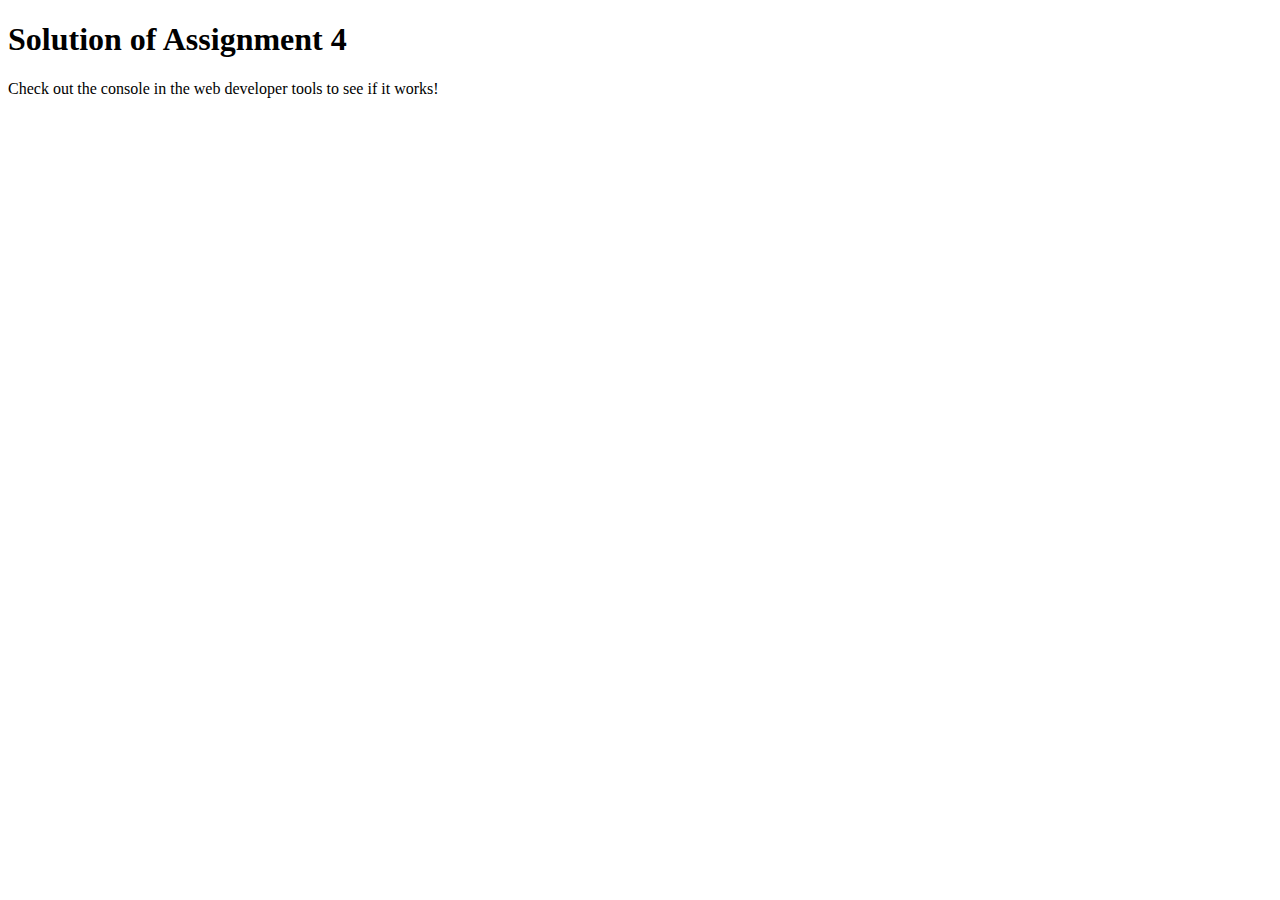
<file: module4/index.html>
<!DOCTYPE html>

<html>



<head>

    <meta charset="utf-8">

    <title>Assignment Solution for Module 4</title>

    <script src="SpeakHello.js"></script>

    <script src="SpeakGoodBye.js"></script>

    <script src="script.js"></script>

</head>



<body>

    <h1>Solution of Assignment 4</h1>

    <p>Check out the console in the web developer tools to see if it works!</p>

</body>



</html>
</file>
